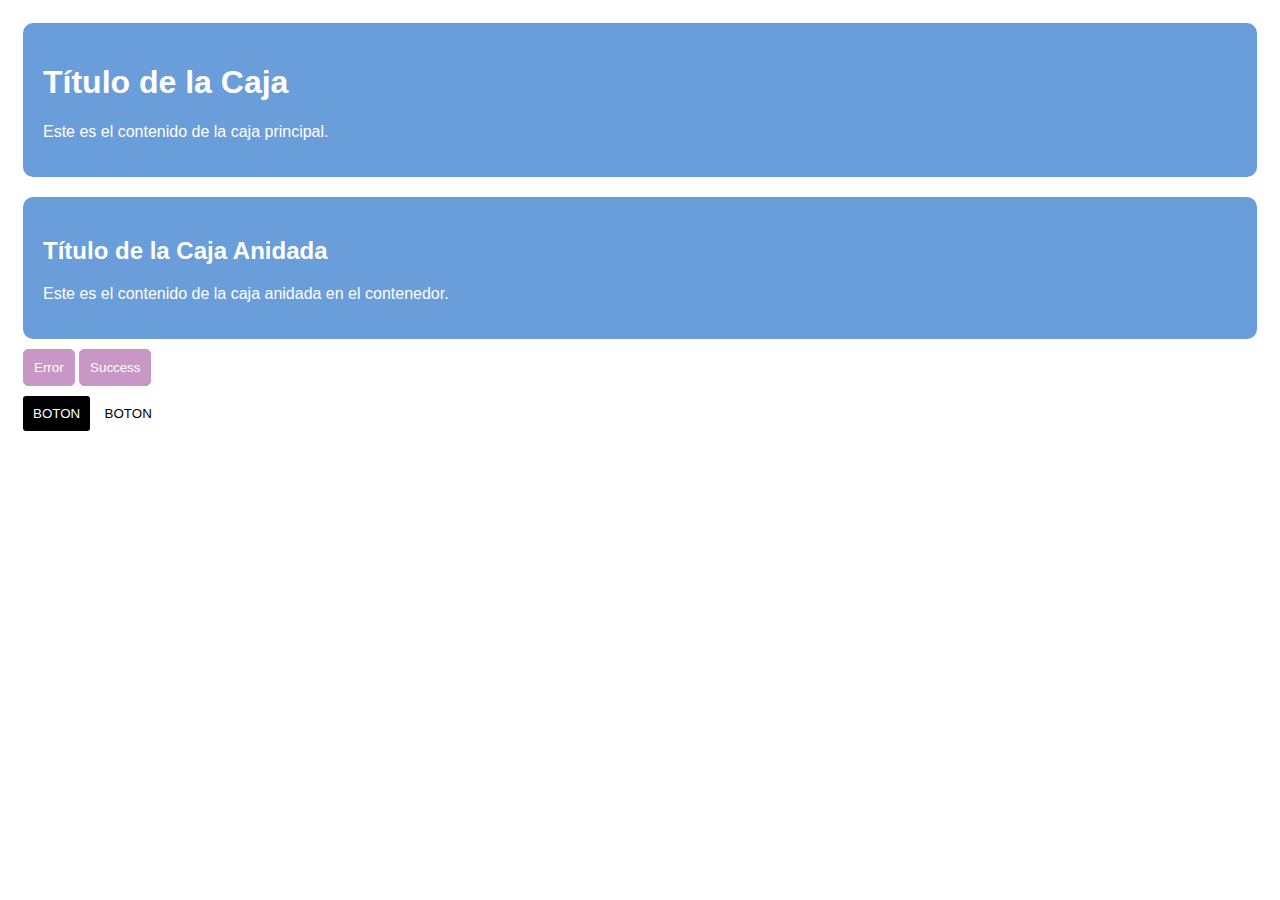
<file: less/index.html>
<!DOCTYPE html>
<html lang="en">
<head>
    <meta charset="UTF-8">
    <meta name="viewport" content="width=device-width, initial-scale=1.0">
    <title>LESS</title>
    <link rel="stylesheet" href="styles.less.css">
</head>
<body>
    <div class="box">
        <h1>Título de la Caja</h1>
        <p>Este es el contenido de la caja principal.</p>
    </div>

    <div class="container">
        <div class="box">
            <h2>Título de la Caja Anidada</h2>
            <p>Este es el contenido de la caja anidada en el contenedor.</p>
        </div>
    </div>

    <button class="button error-button">Error</button>
    <button class="button success-button">Success</button>
    
    <div class="error-message">
        Esto es un mensaje de error.
    </div>
    
    <div class="success-message">
        Esto es un mensaje de éxito.
    </div>    
    <div>
        <button class="newbutton">BOTON</button>
        <button class="newbutton-light">BOTON</button>
    </div>

    <script src="script.js"></script>
</body>
</html>
</file>
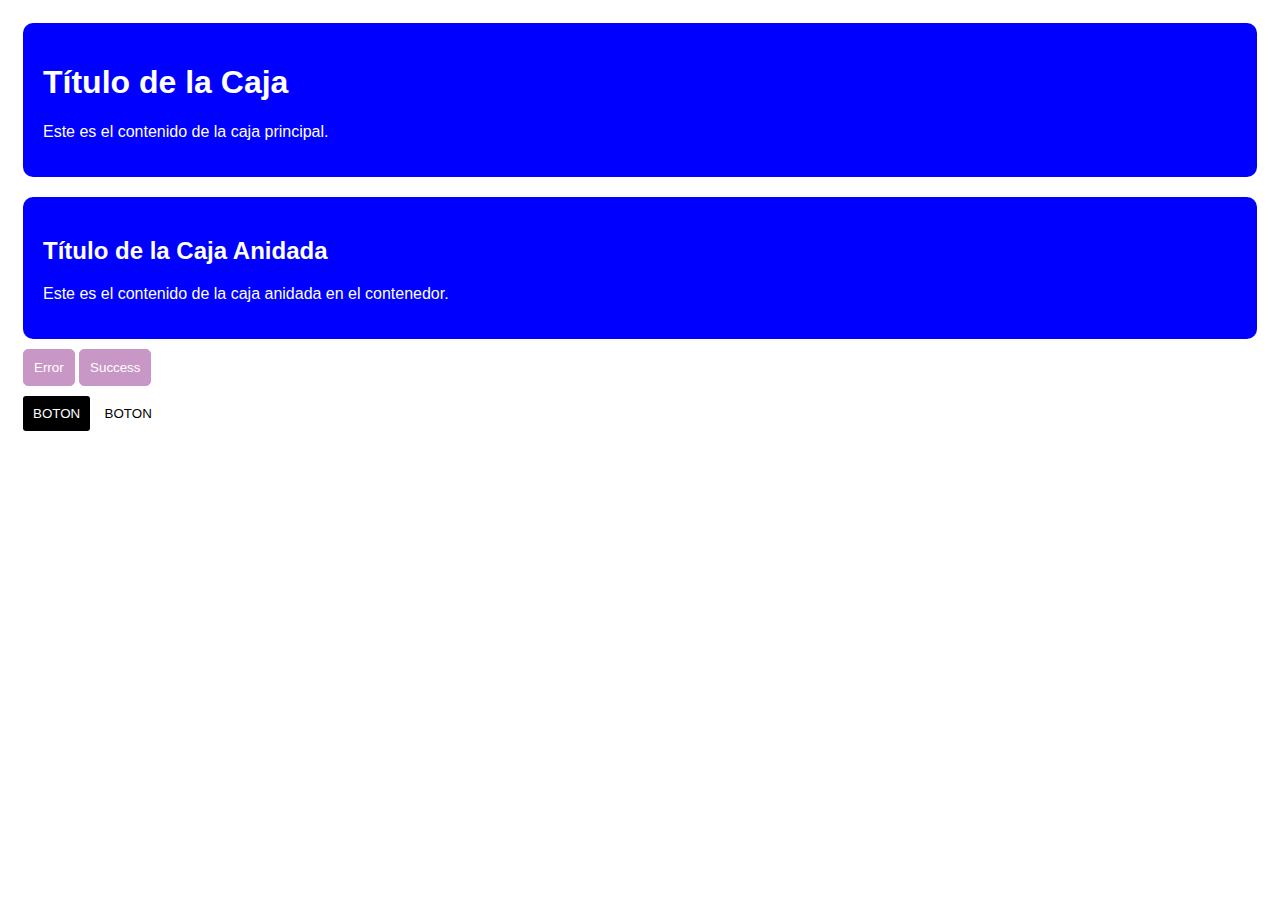
<file: sass/index.html>
<!DOCTYPE html>
<html lang="en">
<head>
    <meta charset="UTF-8">
    <meta name="viewport" content="width=device-width, initial-scale=1.0">
    <title>SASS</title>
    <link rel="stylesheet" href="styles.scss.css">
</head>
<body>
    <div class="box">
        <h1>Título de la Caja</h1>
        <p>Este es el contenido de la caja principal.</p>
    </div>

    <div class="container">
        <div class="box">
            <h2>Título de la Caja Anidada</h2>
            <p>Este es el contenido de la caja anidada en el contenedor.</p>
        </div>
    </div>

    <button class="button error-button">Error</button>
    <button class="button success-button">Success</button>
    
    <div class="error-message">
        Esto es un mensaje de error.
    </div>
    
    <div class="success-message">
        Esto es un mensaje de éxito.
    </div>    
    <div>
        <button class="newbutton">BOTON</button>
        <button class="newbutton-light">BOTON</button>
    </div>

    <script src="script.js"></script>
</body>
</html>
</file>
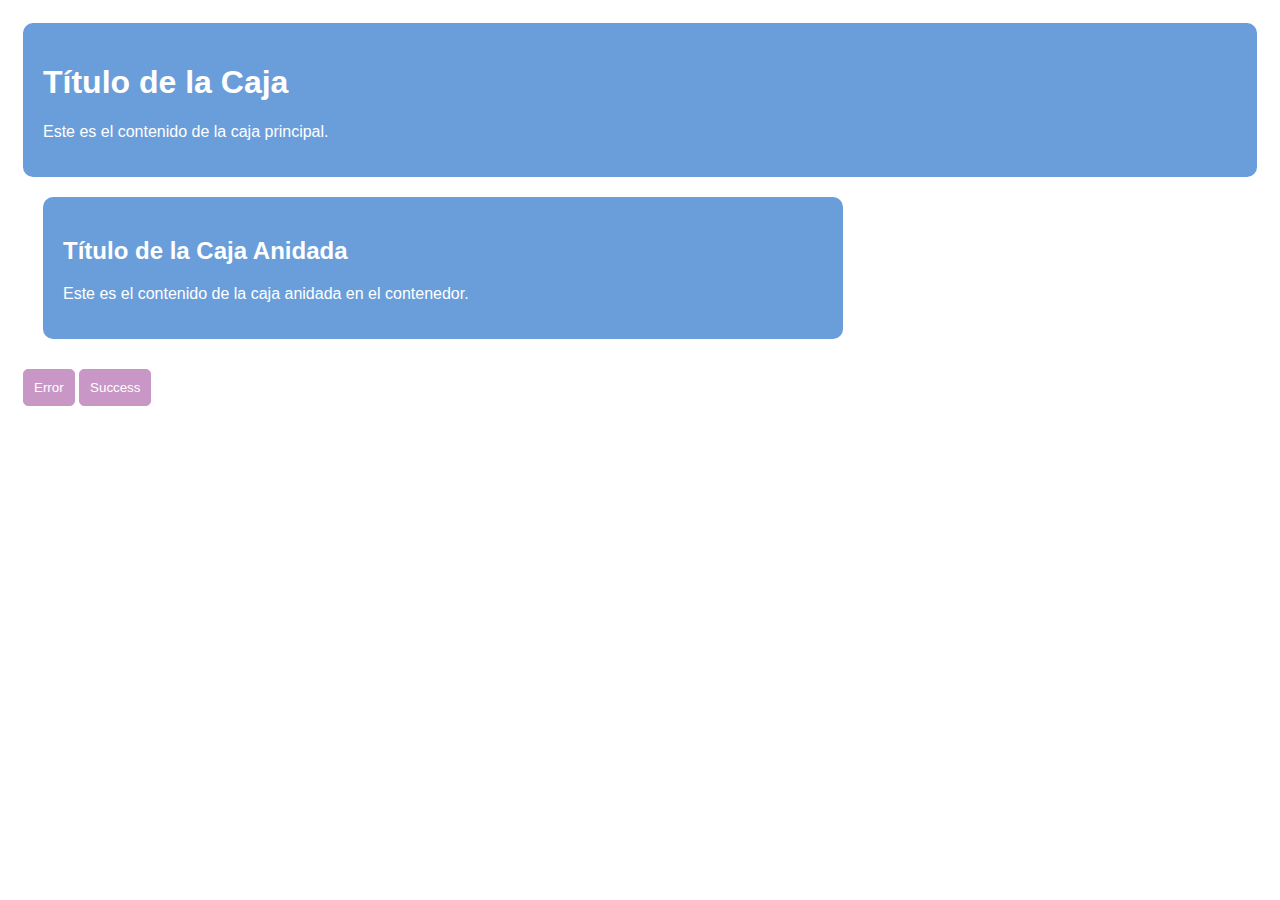
<file: stylus/index.html>
<!DOCTYPE html>
<html lang="en">
<head>
    <meta charset="UTF-8">
    <meta name="viewport" content="width=device-width, initial-scale=1.0">
    <title>STYLUS</title>
    <link rel="stylesheet" href="styles.styl.css">
</head>
<body>
    <div class="box">
        <!-- Contenido de la caja -->
        <h1>Título de la Caja</h1>
        <p>Este es el contenido de la caja principal.</p>
    </div>

    <div class="container">
        <div class="box">
            <!-- Contenido de la caja anidada en el contenedor -->
            <h2>Título de la Caja Anidada</h2>
            <p>Este es el contenido de la caja anidada en el contenedor.</p>
        </div>
    </div>

    <button class="button error-button">Error</button>
    <button class="button success-button">Success</button>
    
    <div class="error-message">
        Esto es un mensaje de error.
    </div>

    <div class="success-message">
        Esto es un mensaje de éxito.
    </div>

    <script src="script.js"></script>
</body>
</html>
</file>
<file: less/styles.less.css>
body {
  padding: 15px;
  font-family: "Source Sans Pro", "Arial", sans-serif;
  align-items: center;
}
body .box {
  background-color: #6a9eda;
  border-radius: 10px;
  padding: 20px;
  color: white;
  cursor: pointer;
}
body .container {
  width: 100%;
  margin: 0 auto;
}
body .container .box {
  margin-top: 20px;
}
body .button {
  border-radius: 5px;
  margin-top: 10px;
  background-color: #c997c6;
  border: 1px solid #c997c6;
  color: white;
  padding: 10px;
}
body .error-message {
  margin-top: 10px;
  width: fit-content;
  display: none;
  border: 1px solid #ce5449;
  color: #ce5449;
  padding: 5px;
}
body .success-message {
  margin-top: 10px;
  width: fit-content;
  display: none;
  border: 1px solid #ce5449;
  color: #ce5449;
  padding: 5px;
  border-color: #42784c;
  color: #42784c;
}
body .newbutton {
  display: inline-flex;
  position: relative;
  border: none;
  vertical-align: middle;
  margin-top: 10px;
  border-radius: 3px;
  background-color: #000000;
  color: white;
  padding: 10px;
}
body .newbutton:hover {
  background-color: coral;
  cursor: pointer;
}
body .newbutton-light {
  display: inline-flex;
  position: relative;
  border: none;
  vertical-align: middle;
  margin-top: 10px;
  border-radius: 3px;
  background-color: #ffffff;
  color: #000000;
  padding: 10px;
}
body .newbutton-light:hover {
  background-color: coral;
  cursor: pointer;
}
</file>
<file: sass/styles.scss.css>
body {
  padding: 15px;
  font-family: "Source Sans Pro", "Arial", sans-serif;
  align-items: center;
}
body .box {
  background-color: blue;
  border-radius: 10px;
  padding: 20px;
  color: white;
  cursor: pointer;
}
body .container {
  width: 100%;
  margin: 0 auto;
}
body .container .box {
  margin-top: 20px;
}
body .button {
  border-radius: 5px;
  margin-top: 10px;
  background-color: #c997c6;
  border: 1px solid #c997c6;
  color: white;
  padding: 10px;
}
body .error-message, body .success-message {
  border-radius: 3px;
  margin-top: 10px;
  width: fit-content;
  display: none;
  border: 1px solid #ce5449;
  color: #ce5449;
  padding: 5px;
}
body .success-message {
  border-color: #42784c;
  color: #42784c;
}
body .newbutton {
  border-radius: 3px;
  display: inline-flex;
  position: relative;
  border: none;
  vertical-align: middle;
  margin-top: 10px;
  background-color: #000000;
  color: white;
  padding: 10px;
}
body .newbutton:hover {
  background-color: coral;
  cursor: pointer;
}
body .newbutton-light {
  display: inline-flex;
  position: relative;
  border: none;
  vertical-align: middle;
  margin-top: 10px;
  border-radius: 3px;
  background-color: #ffffff;
  color: rgb(0, 0, 0);
  padding: 10px;
}
body .newbutton-light:hover {
  background-color: coral;
  cursor: pointer;
}

/*# sourceMappingURL=styles.scss.css.map */
</file>
<file: stylus/styles.styl.css>
body {
  padding: 15px;
  font-family: "Source Sans Pro", "Arial", sans-serif;
  align-items: center;
}
.box {
  background-color: #6a9eda;
  border-radius: 10px;
  color: #fff;
  padding: 20px;
  cursor: pointer;
}
.box-text {
  font-size: 18px;
  text-align: center;
}
.button {
  border-radius: 5px;
  margin-top: 10px;
  background-color: #c997c6;
  border: 1px solid #c997c6;
  color: #fff;
  padding: 10px;
}
.container {
  width: 800px;
  margin: 20px;
}
.error-message,
.success-message {
  border-radius: 5px;
  margin-top: 10px;
  width: fit-content;
  display: none;
  border: 1px solid #ce5449;
  color: #ce5449;
  padding: 5px;
}
.success-message {
  border-color: #42784c;
  color: #42784c;
}
.box-with-padding {
  background-color: #42784c;
  color: #fff;
}
</file>
